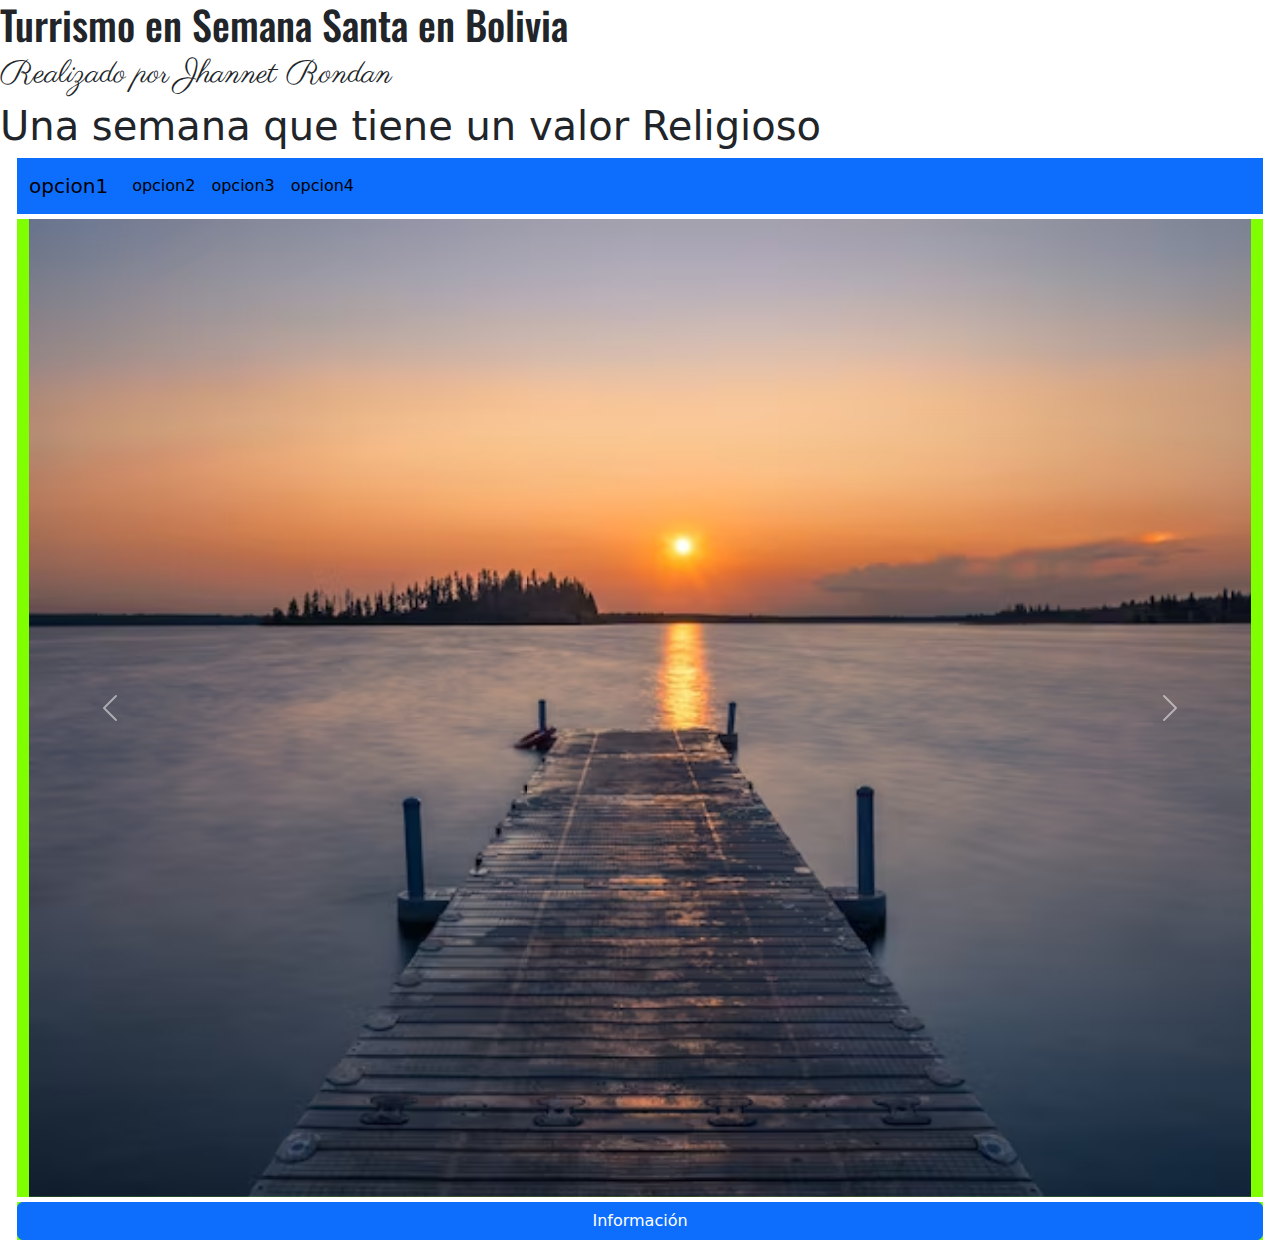
<file: index.html>
<!DOCTYPE html>
<html lang="en">

<head>
    <meta charset="UTF-8">
    <meta name="viewport" content="width=device-width, initial-scale=1.0">
    <link rel="stylesheet" href="https://cdn.jsdelivr.net/npm/bootstrap@5.2.3/dist/css/bootstrap.min.css">
    <link rel="preconnect" href="https://fonts.googleapis.com">
    <link rel="preconnect" href="https://fonts.gstatic.com" crossorigin>
    <link
        href="https://fonts.googleapis.com/css2?family=Open+Sans:ital,wght@1,300;1,400;1,700&family=Oswald:wght@200..700&display=swap"
        rel="stylesheet">
    <link rel="preconnect" href="https://fonts.googleapis.com">
    <link rel="preconnect" href="https://fonts.gstatic.com" crossorigin>
    <link href="https://fonts.googleapis.com/css2?family=Parisienne&family=Tac+One&display=swap" rel="stylesheet">

    <link rel="stylesheet" href="CSS/estilos.css">
    <title>Proyecto 4 28/03/24</title>
</head>

<body>
    <h1 class="oswald">Turrismo en Semana Santa en Bolivia</h1>
    <h2 class="parisienne-regular">Realizado por Jhannet Rondan</h2>
    <h2 class="display-6">Una semana que tiene un valor Religioso</h2>

    <!--<div class="container">
        <div class="row">
            <div class="col col-sm-2">colum 1 </div>
            <div class="col">colum 2 </div>
            <div class="col">colum 3 </div>
        </div>
        <div class="row">
            <div class="col">colum 4 </div>
            <div class="col">colum 5 </div>

        </div>

    </div>-->
    <div class="container-fluid">
        <div class="row">
            <nav class="navbar navbar-expand-lg bg-primary">
                <div class="container-fluid">
                    <button class="navbar-toggler" type="button" data-bs-toggle="collapse"
                        data-bs-target="#navbarTogglerDemo01" aria-controls="navbarTogglerDemo01" aria-expanded="false"
                        aria-label="Toggle navigation">
                        <span class="navbar-toggler-icon"></span>
                    </button>
                    <div class="collapse navbar-collapse" id="navbarTogglerDemo01">
                        <a class="navbar-brand" href="#">opcion1</a>
                        <ul class="navbar-nav me-auto mb-2 mb-lg-0">
                            <li class="nav-item">
                                <a class="nav-link active" aria-current="page" href="pags/pag2.html">opcion2</a>
                            </li>
                            <li class="nav-item">
                                <a class="nav-link active" href="pags/pag3.html">opcion3</a>
                            </li>
                            <li class="nav-item">
                                <a class="nav-link active" href="pags/pag4.html">opcion4</a>
                            </li>
                        </ul>

                    </div>
                </div>
            </nav>
        </div>
        <div class="row">
            <div id="carouselExampleControls" class="carousel slide" data-bs-ride="carousel">
                <div class="carousel-inner">
                    <div class="carousel-item active">
                        <img src="imag/imag1.1.avif" class="d-block w-100" alt="...">
                    </div>
                    <div class="carousel-item">
                        <img src="imag/imag2.2.jfif" class="d-block w-100" alt="...">
                    </div>
                    <div class="carousel-item">
                        <img src="imag/imag3.3.jfif" class="d-block w-100" alt="...">
                    </div>
                </div>
                <button class="carousel-control-prev" type="button" data-bs-target="#carouselExampleControls"
                    data-bs-slide="prev">
                    <span class="carousel-control-prev-icon" aria-hidden="true"></span>
                    <span class="visually-hidden">Previous</span>
                </button>
                <button class="carousel-control-next" type="button" data-bs-target="#carouselExampleControls"
                    data-bs-slide="next">
                    <span class="carousel-control-next-icon" aria-hidden="true"></span>
                    <span class="visually-hidden">Next</span>
                </button>
            </div>
        </div>
        <div class="row">
            <button type="button" class="btn btn-primary" data-bs-toggle="modal" data-bs-target="#exampleModal">
                Información
            </button>

            <!-- Modal -->
            <div class="modal fade" id="exampleModal" tabindex="-1" aria-labelledby="exampleModalLabel"
                aria-hidden="true">
                <div class="modal-dialog">
                    <div class="modal-content">
                        <div class="modal-header">
                            <h1 class="modal-title fs-5" id="exampleModalLabel">INFORMACIONES</h1>
                            <button type="button" class="btn-close" data-bs-dismiss="modal" aria-label="Close"></button>
                        </div>
                        <div class="modal-body">
                            <p>La Semana Santa es una de las festividades religiosas más importantes alrededor del
                                mundo.
                                En ella se conmemora la vida, muerte y resurrección de Jesús. En Bolivia,
                                esta celebración no es excepción ya que la Semana Santa se vive con gran devoción,
                                especialmente en las ciudades como Sucre, Cochabamba y La Paz.</p>
                        </div>
                        <div class="modal-footer">
                            <button type="button" class="btn btn-secondary" data-bs-dismiss="modal">Cerrar</button>
                            <button type="button" class="btn btn-primary">Guardar</button>
                        </div>
                    </div>
                </div>
            </div>
        </div>
    </div>


    <script src="https://cdn.jsdelivr.net/npm/bootstrap@5.2.3/dist/js/bootstrap.bundle.min.js"></script>
</body>

</html>
</file>
<file: CSS/estilos.css>
.oswald {
  font-family: "Oswald", sans-serif;
  font-optical-sizing: auto;
  font-weight: weight;
  font-style: normal;
}

.parisienne-regular {
    font-family: "Parisienne", cursive;
    font-weight: 400;
    font-style: normal;
  }
.container{
    background-color: aqua;
    /*width: 500px*/;
    height: 100px;
}
/*.container-fluid{
/*background-color: rgb(240, 73, 73);*/
/*width: 500px;*/
/*height: 100px;
}*/
.row{
    background-color: chartreuse;
    margin: 5px;
}
/*.col{
    background-color: cornflowerblue;
    margin: 5px;
}*/
</file>
